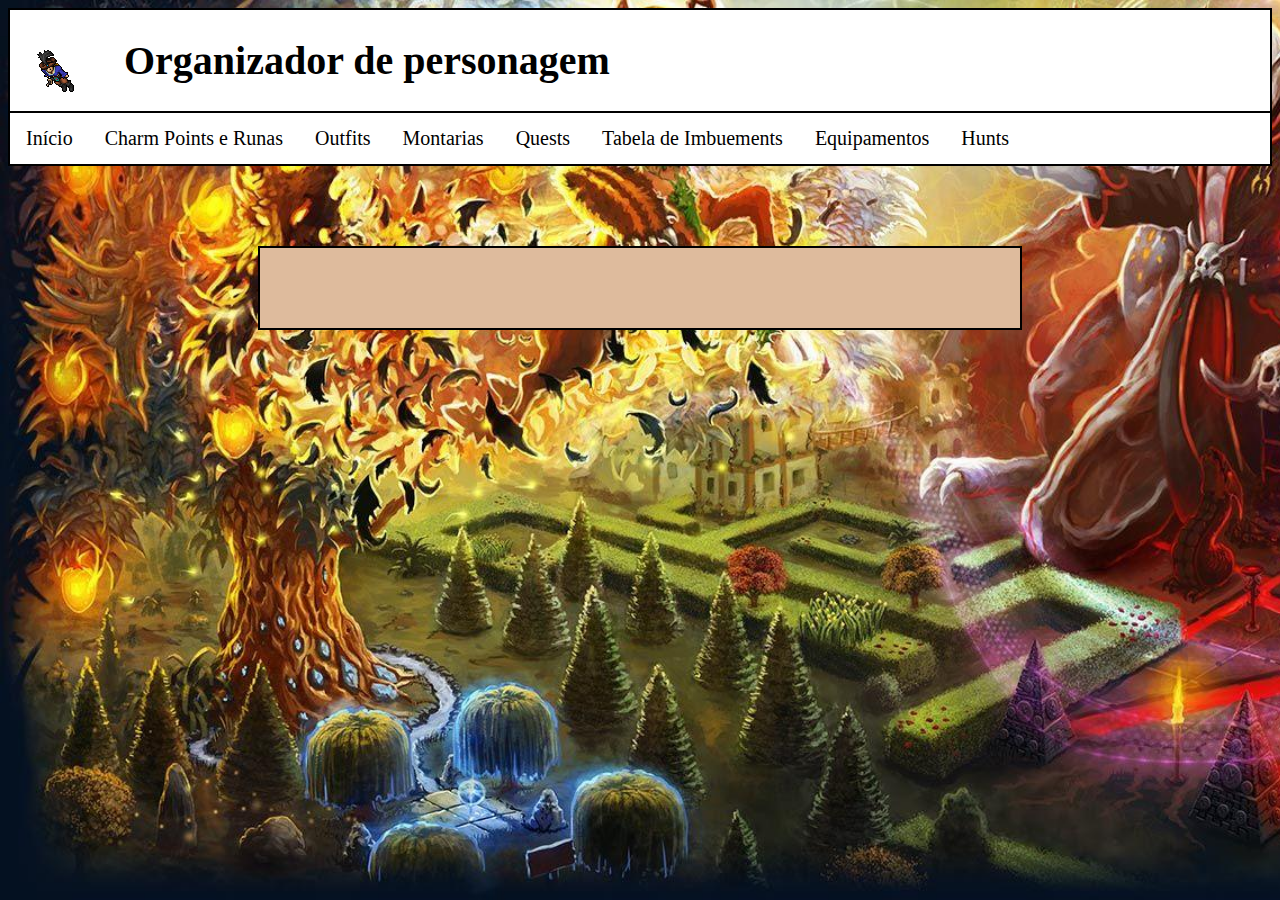
<file: index.html>
<!DOCTYPE html>
<html lang="pt-BR">
<head>
    <meta charset="UTF-8">
    <meta name="viewport" content="width=device-width, initial-scale=1.0">
    <title>Organizador de personagem para Tibia</title>

    <link rel="stylesheet" href="CSS/style.css">

    <style> 
    
    body{
        background-image: url(Imagens/background_image.jpg);
        background-repeat: no-repeat;
        background-attachment: fixed;
        background-size: cover;
    }
    </style>
 

</head>

<body>

    <div  id="header">
        <img src="Imagens/Outfits/pirate_addon.gif" alt="mulher pirata">
        <h1>Organizador de personagem</h1>
    
    </div>

    <div class="navbar">
        <a href="index.html">Início</a>
        <a href="charms.html">Charm Points e Runas</a>
        <a href="outfits.html">Outfits</a>
        <a href="mounts.html">Montarias</a>
        <a href="quests.html">Quests</a>
        <a href="imbuing.html">Tabela de Imbuements</a>
        <a href="equips.html">Equipamentos</a>
        <a href="hunts.html">Hunts</a>

    </div>

    <div class="content">

        <!-- <h2>Baseado no projeto da disciplina Linguagem de Programação I, esse site tem por objetivo ilustrar as funcionalidades do "Organizador de Personagem para Tibia"(disponível em https://www.onlinegdb.com/edit/_igrT43sC), usando como base meu personagem chamado "Egirl Pobre" no servidor FerumbrinhaOT. </h2> -->

    </div>

     
    
</body>
</html>
</file>
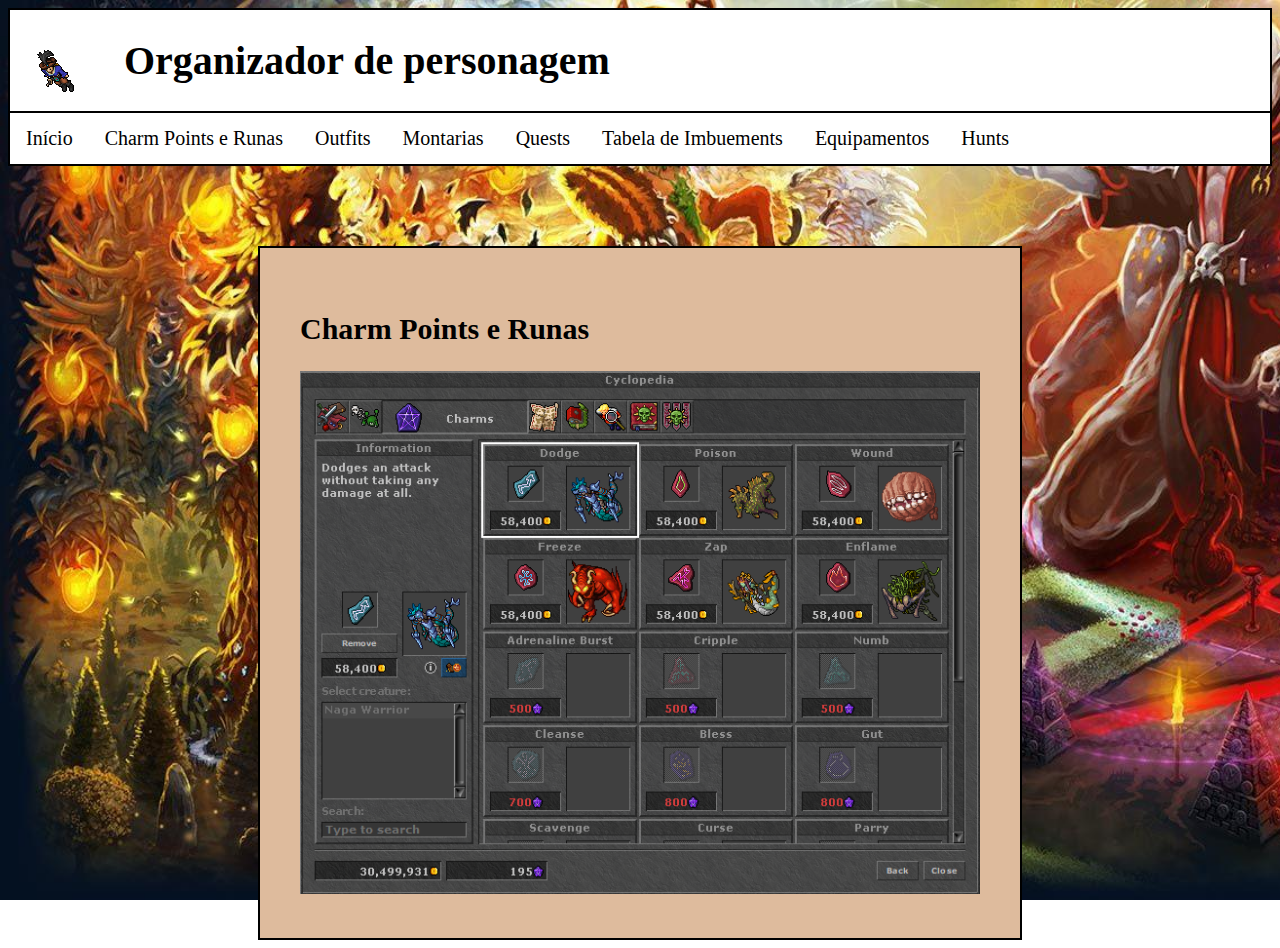
<file: charms.html>
<!DOCTYPE html>
<html lang="pt-BR">
<head>
    <meta charset="UTF-8">
    <meta name="viewport" content="width=device-width, initial-scale=1.0">
    <title>Organizador de personagem para Tibia</title>

    <link rel="stylesheet" href="CSS/style.css">

    <style> 
    
        body{
            background-image: url(Imagens/background_image.jpg);
            background-repeat: no-repeat;
            background-attachment: fixed;
            background-size: cover;
        }
        </style>
</head>
<body>

    <div  id="header">
        <img src="Imagens/Outfits/pirate_addon.gif" alt="mulher pirata">
        <h1>Organizador de personagem</h1>
    
    </div>

    <div class="navbar">
        <a href="index.html">Início</a>
        <a href="charms.html">Charm Points e Runas</a>
        <a href="outfits.html">Outfits</a>
        <a href="mounts.html">Montarias</a>
        <a href="quests.html">Quests</a>
        <a href="imbuing.html">Tabela de Imbuements</a>
        <a href="equips.html">Equipamentos</a>
        <a href="hunts.html">Hunts</a>
    </div>

    <div class="content">

        <h2>Charm Points e Runas</h2>

        <img  class="runas" src="Imagens/charms.png" alt="Janela de Charms">

        

    </div>
    
</body>
</html>
</file>
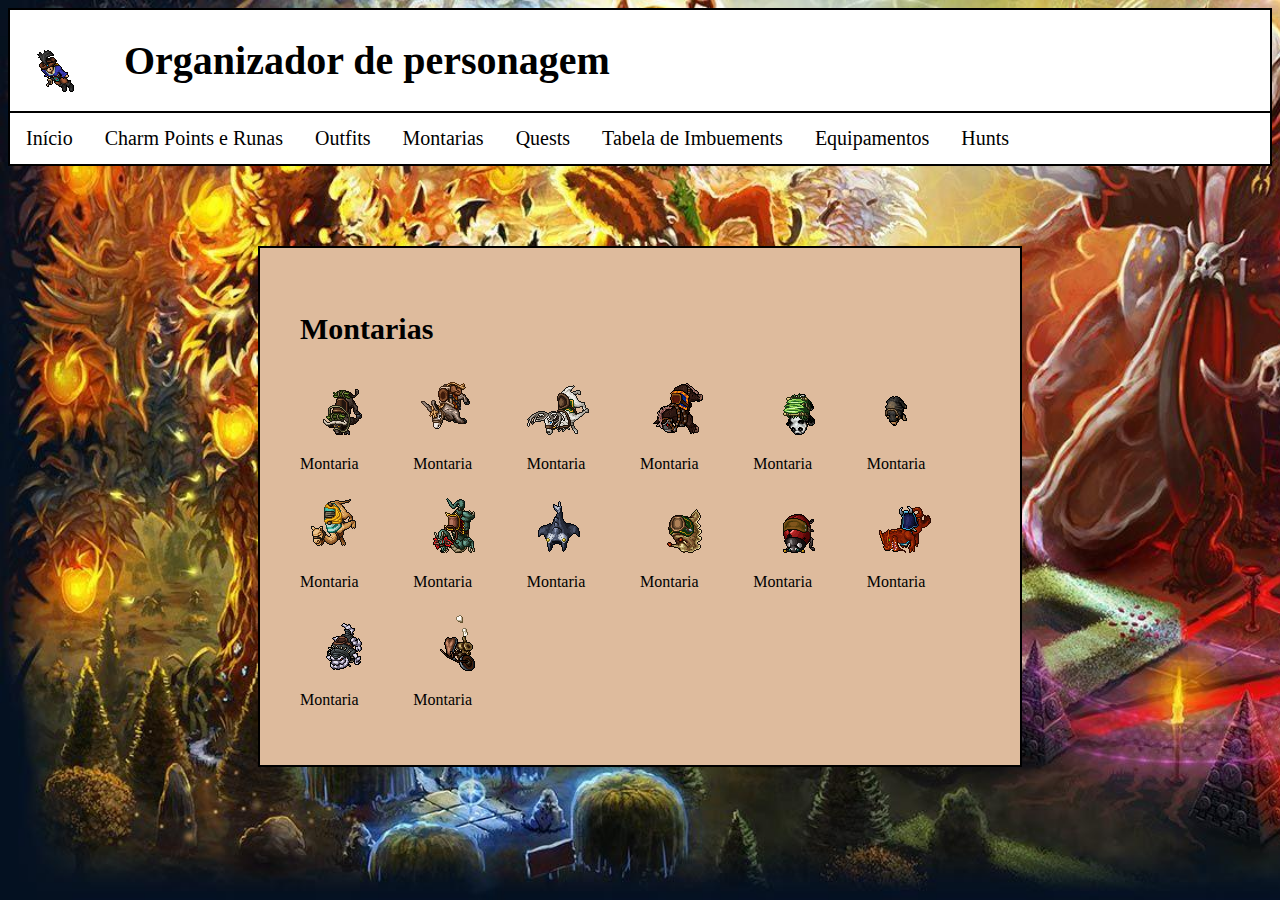
<file: mounts.html>
<!DOCTYPE html>
<html lang="pt-BR">
<head>
    <meta charset="UTF-8">
    <meta name="viewport" content="width=device-width, initial-scale=1.0">
    <title>Organizador de Personagem</title>

    <link rel="stylesheet" href="CSS/style.css">

    <style>
    
    body{
        background-image: url(Imagens/background_image.jpg);
        background-repeat: no-repeat;
        background-attachment: fixed;
        background-size: cover;
    }
    </style>
 
</head>
<body>

    <div  id="header">
        <img src="Imagens/Outfits/pirate_addon.gif" alt="mulher pirata">
        <h1>Organizador de personagem</h1>
    
    </div>

    <div class="navbar">
        <a href="index.html">Início</a>
        <a href="charms.html">Charm Points e Runas</a>
        <a href="outfits.html">Outfits</a>
        <a href="mounts.html">Montarias</a>
        <a href="quests.html">Quests</a>
        <a href="imbuing.html">Tabela de Imbuements</a>
        <a href="equips.html">Equipamentos</a>
        <a href="hunts.html">Hunts</a>

    </div>

    <div class="content">

        <h2>Montarias</h2>

        <section>
        
            <article class="article">
                <img src="Imagens/Montarias/buffalo_mount.gif" alt="bufalo">
                <p>Montaria</p>
             </article>
    
            <article class="article">
                <img src="Imagens/Montarias/donkey_mount.gif" alt="burrinho">
                <p>Montaria</p>
            </article>
    
            <article class="article">
                <img src="Imagens/Montarias/deer_mount.gif" alt="veado">
                <p>Montaria</p>
             </article>
    
            <article class="article">
                <img src="Imagens/Montarias/horse_mount.gif" alt="cavalo">
                <p>Montaria</p>
            </article>
    
            <article class="article">
                <img src="Imagens/Montarias/panda_mount.gif" alt="panda">
                <p>Montaria</p>
             </article>
    
             <article class="article">
                <img src="Imagens/Montarias/sheep_mount.gif" alt="ovelha preta">
                <p>Montaria</p>
            </article>

            <article class="article">
                <img src="Imagens/Montarias/dromedary_mount.gif" alt="dromedario">
                <p>Montaria</p>
             </article>
             
             <article class="article">
                <img src="Imagens/Montarias/dragonling_mount.gif" alt="dragonling">
                <p>Montaria</p>
             </article>

             <article class="article">
                <img src="Imagens/Montarias/mantaray_mount.gif" alt="arraia">
                <p>Montaria</p>
             </article>

             <article class="article">
                <img src="Imagens/Montarias/slug_mount.gif" alt="lesma">
                <p>Montaria</p>
             </article>

             <article class="article">
                <img src="Imagens/Montarias/ladybug_mount.gif" alt="joaninha">
                <p>Montaria</p>
             </article>

             <article class="article">
                <img src="Imagens/Montarias/draptor_mount.gif" alt="draptor">
                <p>Montaria</p>
             </article>

             <article class="article">
                <img src="Imagens/Montarias/haze_mount.gif" alt="haze">
                <p>Montaria</p>
             </article>

             <article class="article">
                <img src="Imagens/Montarias/uniwheel_mount.gif" alt="uniciclo">
                <p>Montaria</p>
             </article>
    
        </section>

    </div>
    
</body>
</html>
</file>
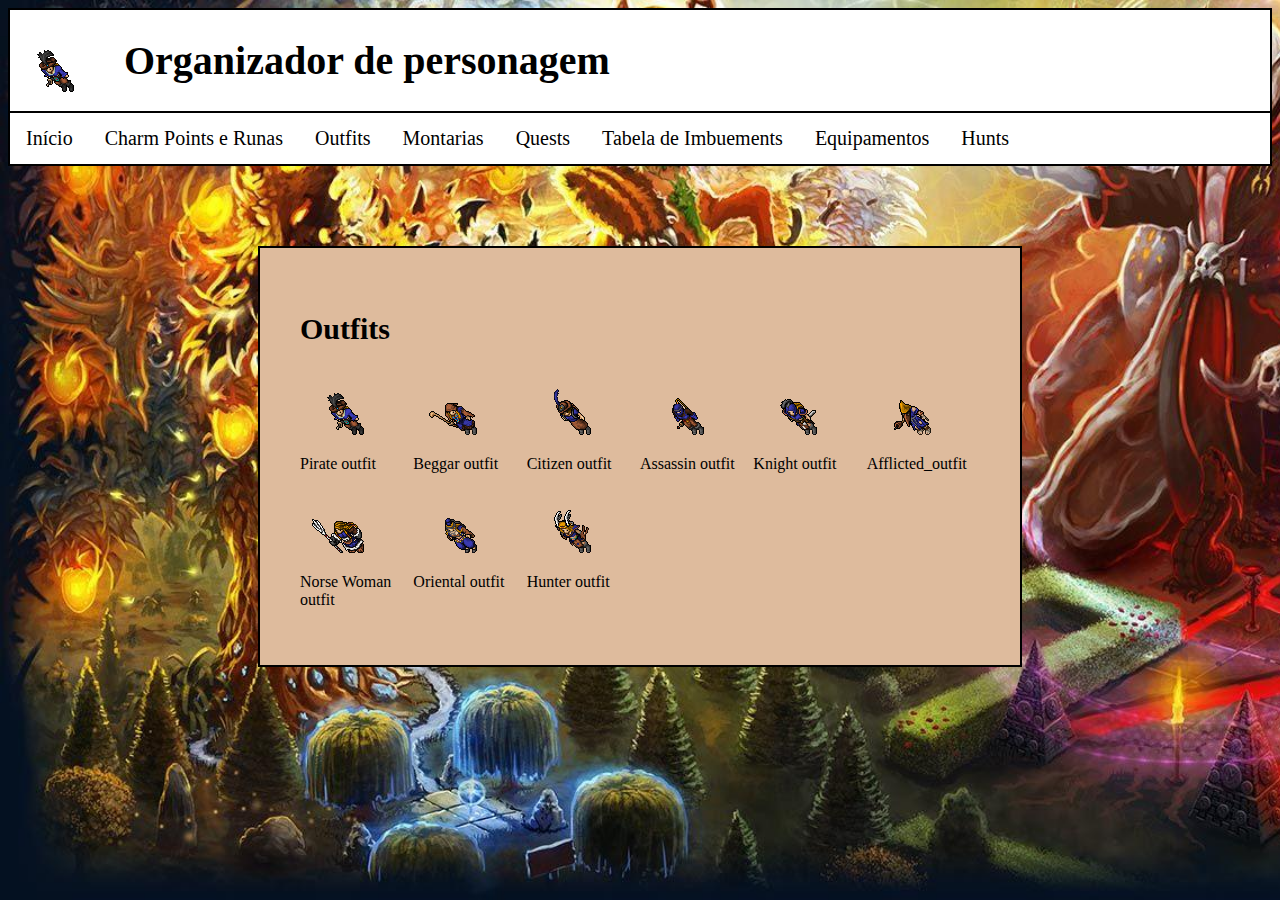
<file: outfits.html>
<!DOCTYPE html>
<html lang="pt-BR">
<head>
    <meta charset="UTF-8">
    <meta name="viewport" content="width=device-width, initial-scale=1.0">
    <title>Organizador de personagem para Tibia</title>

    <link rel="stylesheet" href="CSS/style.css">

    <style> 
    
        body{
            background-image: url(Imagens/background_image.jpg);
            background-repeat: no-repeat;
            background-attachment: fixed;
            background-size: cover;
        }
        </style>

</head>
<body>

    <div  id="header">
        <img src="Imagens/Outfits/pirate_addon.gif" alt="mulher pirata">
        <h1>Organizador de personagem</h1>
    
    </div>

    <div class="navbar">
        <a href="index.html">Início</a>
        <a href="charms.html">Charm Points e Runas</a>
        <a href="outfits.html">Outfits</a>
        <a href="mounts.html">Montarias</a>
        <a href="quests.html">Quests</a>
        <a href="imbuing.html">Tabela de Imbuements</a>
        <a href="equips.html">Equipamentos</a>
        <a href="hunts.html">Hunts</a>

    </div>


    <div class="content">

        <h2>Outfits</h2>

    <section>
        
        <article class="article">
            <img src="Imagens/Outfits/pirate_addon.gif" alt="outfit de pirata">
            <p>Pirate outfit</p>
         </article>

        <article class="article">
            <img src="Imagens/Outfits/beggar_outfit.gif" alt="outfit de mendiga">
            <p>Beggar outfit</p>
        </article>

        <article class="article">
            <img src="Imagens/Outfits/citizen_outfit.gif" alt="outfit de cidadã">
            <p>Citizen outfit</p>
         </article>

        <article class="article">
            <img src="Imagens/Outfits/assassin_outfit.gif" alt="outfit de assassina">
            <p>Assassin outfit</p>
        </article>

        <article class="article">
            <img src="Imagens/Outfits/knight_outfit.gif" alt="outfit de cavaleira">
            <p>Knight outfit</p>
         </article>

         <article class="article">
            <img src="Imagens/Outfits/afflicted_outfit.gif" alt="outfit afligida">
            <p>Afflicted_outfit</p>
        </article>

        <article class="article">
            <img src="Imagens/Outfits/norsewoman_outfit.gif" alt="mulher nordica">
            <p>Norse Woman outfit</p>

        </article>

        <article class="article">
            <img src="Imagens/Outfits/oriental_outfit.gif" alt="mulher oriental">
            <p>Oriental outfit</p>
        </article>

        <artcicle class="article">
            <img src="Imagens/Outfits/hunter_outfit.gif" alt="caçadora">
            <p>Hunter outfit</p>

        </artcicle>

    </section>

    </div>
    
</body>
</html>
</file>
<file: CSS/style.css>
#header {
    display: flex;
    align-items: center;
    background-color: white;
    font-family: verdana;
    font-size: 15pt;
    border: 2px solid black;
}

#header img {
    margin-right: 50px;
}

.navbar {
    background-color:white ;
    overflow: hidden;
    border: 2px solid black;
    border-top: 1px;
    
}

.navbar a {
    float: inline-start;
    color: black;
    display: block;
    text-align: center;
    padding: 14px 16px;
    text-decoration: none;
    font-size: 20px;
}

.navbar a:hover {
    background-color: rgb(85, 218, 218);
    transition: 0.7s;
}

.content {
    background-color: #debb9d;
    margin-top: 80px;
    margin-left: 250px;
    margin-right: 250px;
    padding: 40px;
    border: 2px solid black;
}

.runas {
    width: 100%;
    height: 100%;
}

.content h2{
    font-size: 30px;
    text-align: left;
    
}

.article p {
    text-align: left;

}

/* .article {
    border: 1px solid black;
} */

@media screen and (min-width: 768px) {
    section {
        display: grid;
        grid-template-columns: 1fr 1fr;
    }
}

@media screen and (min-width: 960px) {
    section {
        grid-template-columns: 1fr 1fr 1fr 1fr 1fr 1fr;
    }
}

/* @media screen and (min-width: 1024px) {
    section {
        width: 1000px;
        margin: auto;
    }
} */
</file>
